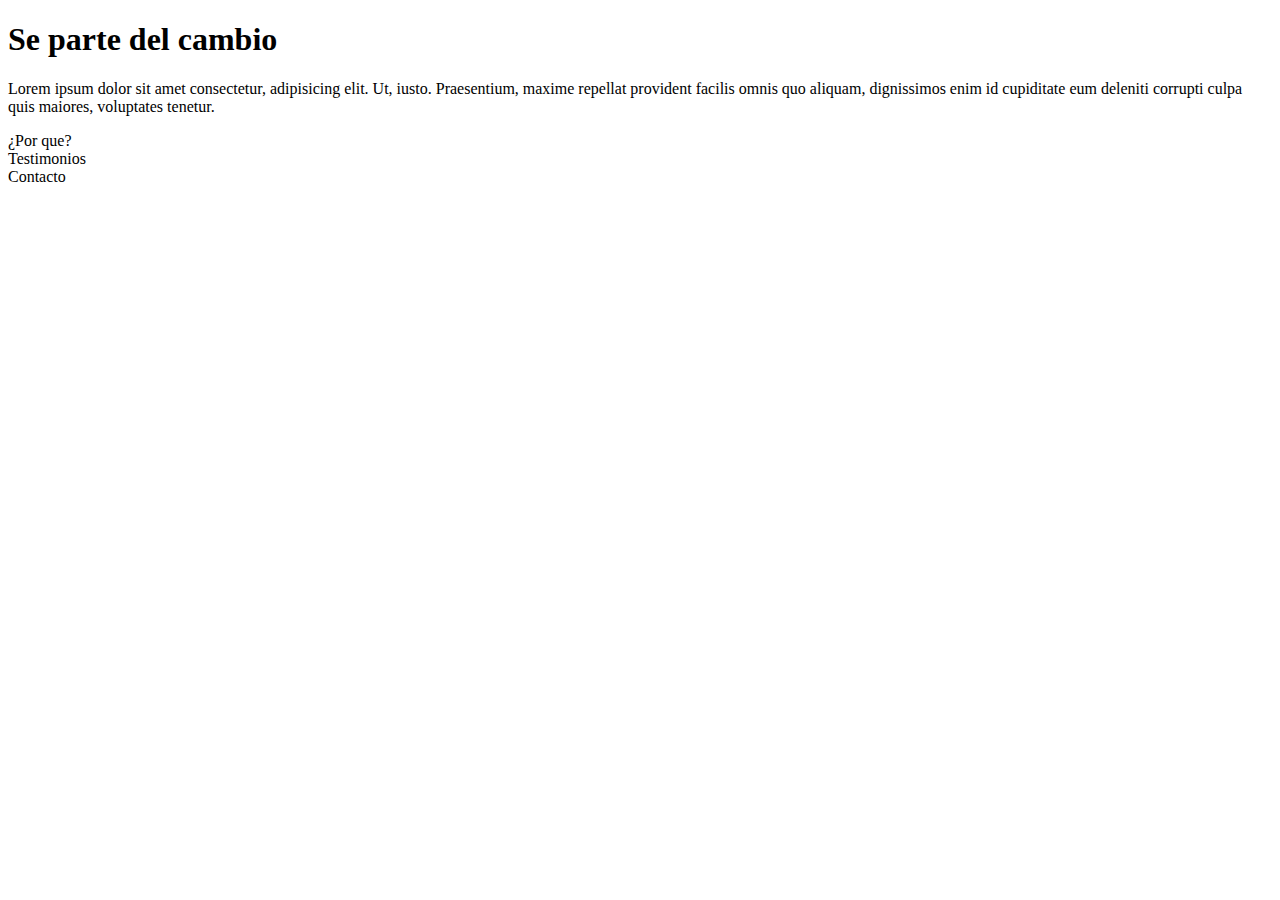
<file: templates/html/index.html>
<!DOCTYPE html>
<html lang="en">
<head>
    <meta charset="UTF-8">
    <meta name="viewport" content="width=device-width, initial-scale=1.0">
    <title>Document</title>
</head>
<body>
    <main>
        <div>
            <h1>Se parte del cambio</h1>
            <p>Lorem ipsum dolor sit amet consectetur, adipisicing elit. Ut, iusto. Praesentium, maxime repellat provident facilis omnis quo aliquam, dignissimos enim id cupiditate eum deleniti corrupti culpa quis maiores, voluptates tenetur.</p>
        </div>

        <div>
            ¿Por que?
        </div>

        <div>
            Testimonios
        </div>

        <div>
            Contacto
        </div>
    </main>
    
</body>
</html>
</file>
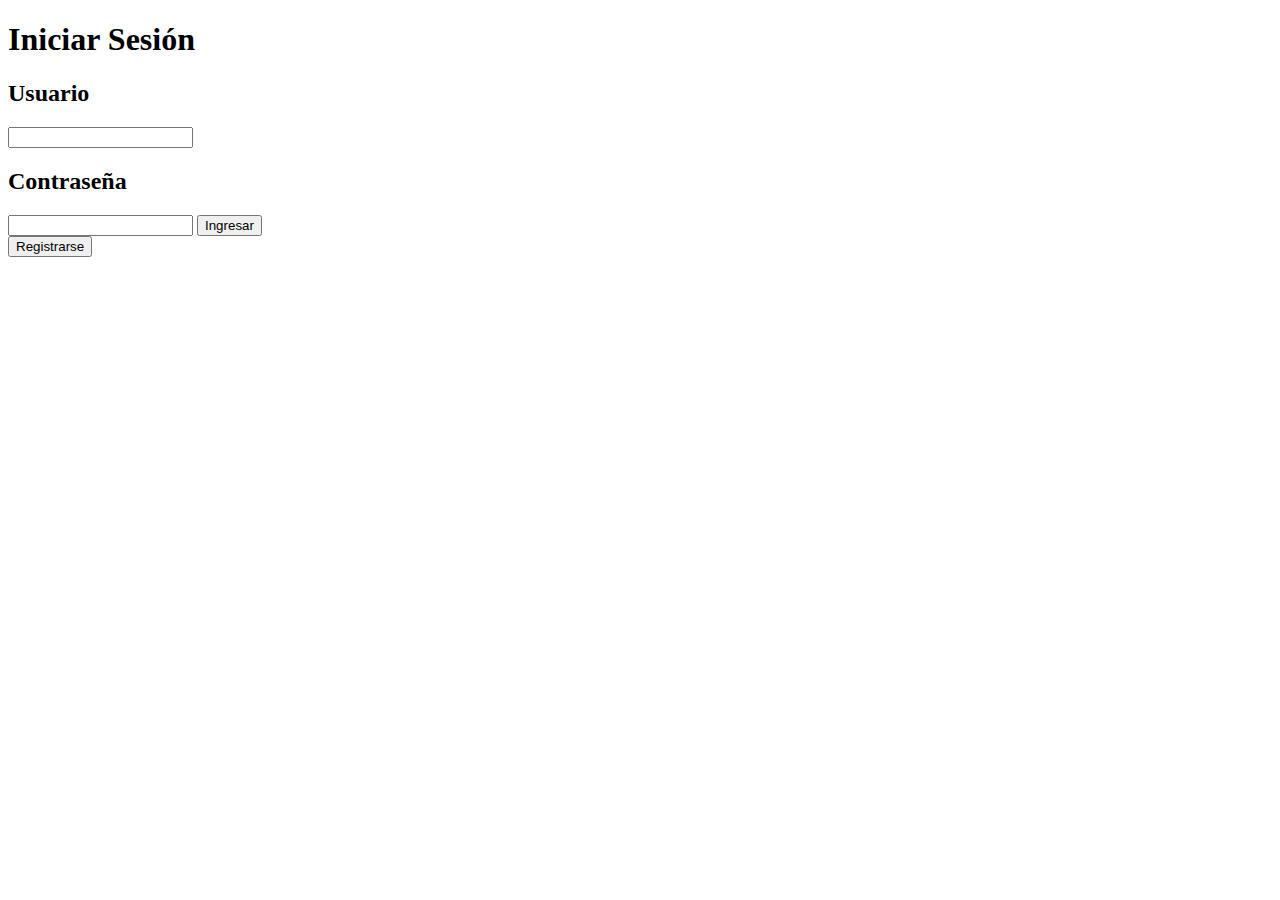
<file: templates/login.html>
<!DOCTYPE html>
<html lang="en">
<head>
    <meta charset="UTF-8">
    <meta name="viewport" content="width=device-width, initial-scale=1.0">
    <link rel="stylesheet" href="/static/CSS/login.css">
    <title>Reeva</title>
</head>
<body>

<!-- LOGIN -->
<div id="iniciarform" class="ver">
    <h1>Iniciar Sesión</h1>

    <form id="form-login" autocomplete="off">
        <h2>Usuario</h2>
        <input type="text" name="nombre" required>

        <h2>Contraseña</h2>
        <input type="password" name="password" required>

        <button type="submit">Ingresar</button>
    </form>

    <button id="btnregistrarse">Registrarse</button>
</div>

<!-- REGISTRO -->
<div id="registerform" class="nover">
    <h1>Registrarse</h1>

    <form id="form-register" autocomplete="off">
        <h2>Nombre</h2>
        <input type="text" name="nombre" required>

        <h2>Email</h2>
        <input type="email" name="email" required>

        <h2>Contraseña</h2>
        <input type="password" name="password" required>

        <button type="submit">Registrar</button>
    </form>

    <button id="btniniciar">Iniciar Sesión</button>
</div>

<script src="/static/JS/login.js"></script>
</body>
</html>
</file>
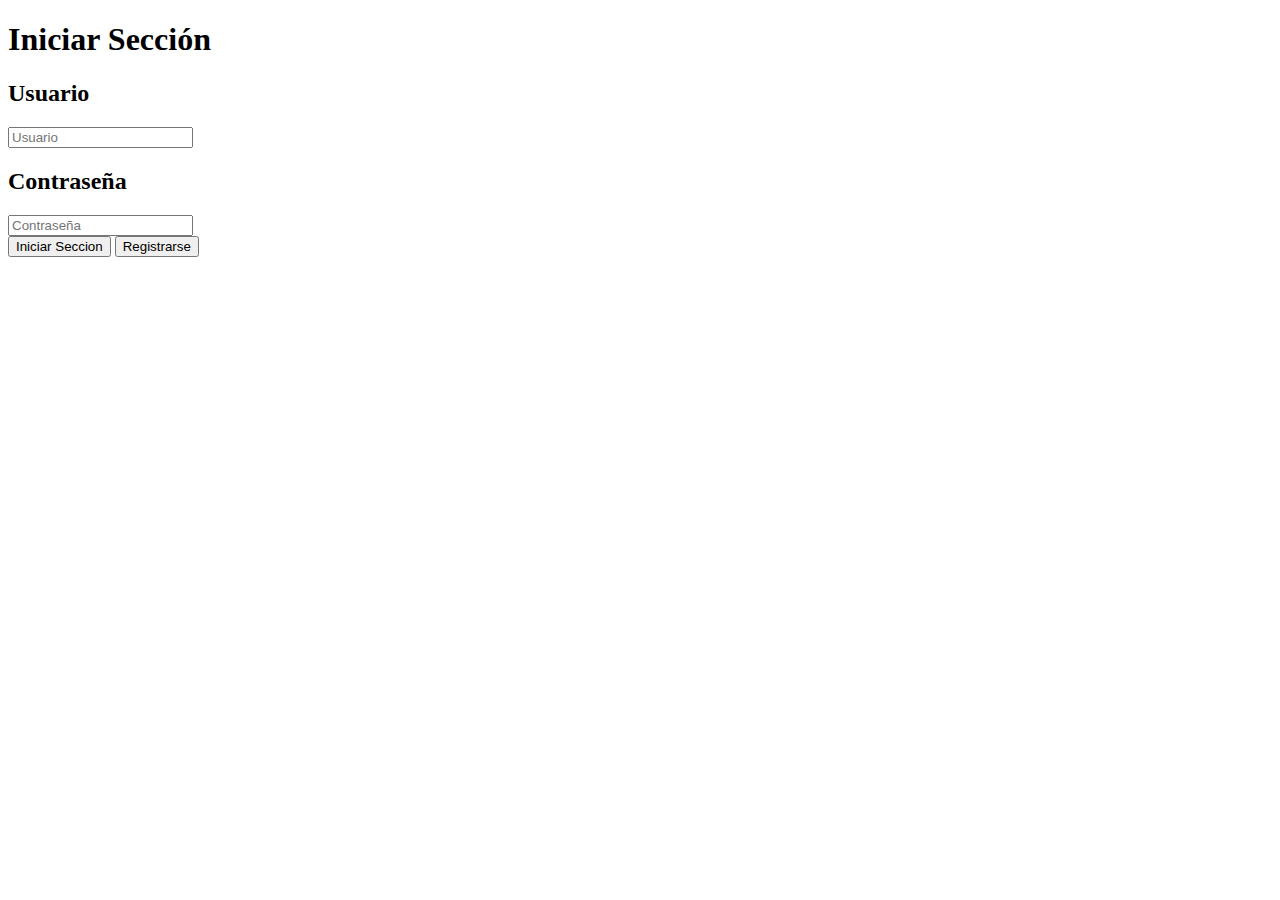
<file: views/login.html>
<!DOCTYPE html>
<html lang="en">
<head>
    <meta charset="UTF-8">
    <meta name="viewport" content="width=device-width, initial-scale=1.0">
    <link rel="stylesheet" href="CSS/login.css">
    <title>Reeva</title>
</head>
<body>

    <!--Iniciar Sección-->
    <div id="iniciarform" class="ver">
        <h1>Iniciar Sección</h1>

        <form id="form-login">
            <h2>Usuario</h2>    
            <input type="text" name="nombre" placeholder="Usuario">
            
            <h2>Contraseña</h2>
            <input type="text" name="contraseña" placeholder="Contraseña">
        </form>

    </div>

    <!--Registar Usuario-->
    <div id="registerform" class="nover">
        <h1>Registrarse</h1>

        <form id="form-register">
            <h2>Nombre:</h2>
            <input type="text" name="nombre" placeholder="Nombre">
            
            <h2>Email:</h2>
            <input type="text" name="email" placeholder="Email">
            
            <h2>Contraseña:</h2>
            <input type="text" name="contraseña" placeholder="Contraseña">
        </form>
    
    </div>

    <button id="btniniciarsaccion">Iniciar Seccion</button>
    <button id="btnregistrarse">Registrarse</button>

</body>

<!-- ESTA ES LA RUTA CORRECTA -->
<script src="/views/JS/login.js"></script>

</html>
</file>
<file: static/CSS/login.css>
.ver {
    display: block;
}

.nover {
    display: none;
}
</file>
<file: views/CSS/login.css>
.ver {
    display: block;
}

.nover {
    display: none;
}
</file>
